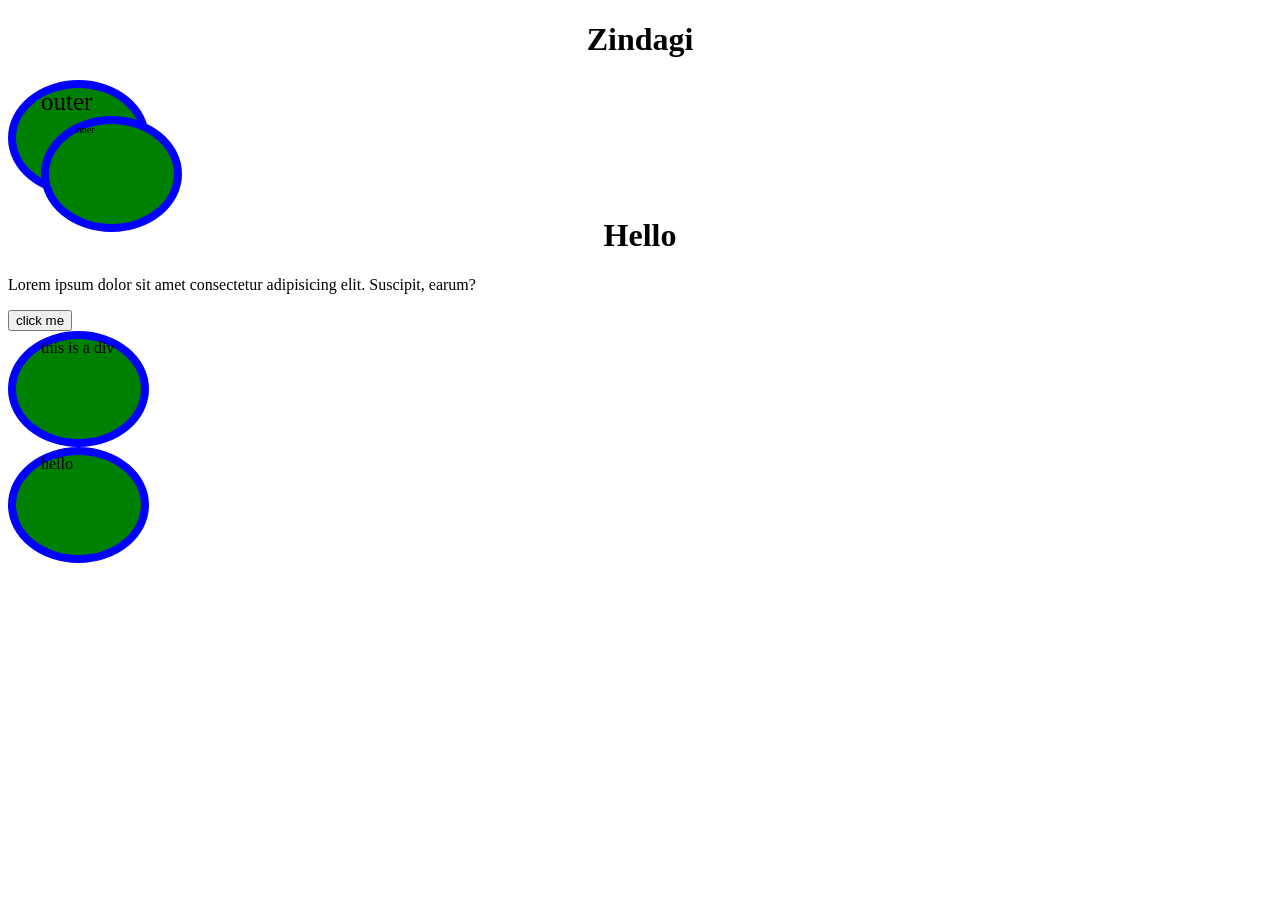
<file: index.html>
<!-- * -- asterisk
         & -- ampersand      -->

<!DOCTYPE html>
<html lang="en">
<head>
    <meta charset="UTF-8">
    <meta name="viewport" content="width=device-width, initial-scale=1.0">
    <title>Document</title>
    <style>
        h1{
            text-align: center;
            text-transform: capitalize;
            font-family: 'Times New Roman', Times, serif;
            
        }
        #outer{
            font-size: 25px;
        }
        #inner{
            font-size: 10px;
        }
    </style>
</head>
<body>
    <h1>zindagi</h1>
    <div id="outer"> outer
        <div id="inner">inner</div>
    </div>
   </body>
</html>

<!DOCTYPE html>
<html lang="en">
<head>
    <meta charset="UTF-8">
    <meta name="viewport" content="width=device-width, initial-scale=1.0">
    <title>Document</title>
    <style>
        div{
            height: 500px;
            width: 200px;
            background-color: green;
            border-width: 8px;
            /* border-radius: 100px; */
            border-style: solid;
            border-color: blue;
            padding-left: 25px;
        }
       
        
    </style>
</head>
<body>
    <h1>hello</h1>
    <p>Lorem ipsum dolor sit amet consectetur adipisicing elit. Suscipit, earum?</p>
    <button>click me </button>
    <div>this is a div</div>
</body>
</html>

<!DOCTYPE html>
<html lang="en">
<head>
    <meta charset="UTF-8">
    <meta name="viewport" content="width=device-width, initial-scale=1.0">
    <title>Document</title>
    <style>
        div{
            height: 100px;
            width: 100px;
            background-color:green ;
            border-radius: 50%;
        }
    </style>
</head>
<body>
    <div>hello</div>
</body>
</html>
</file>
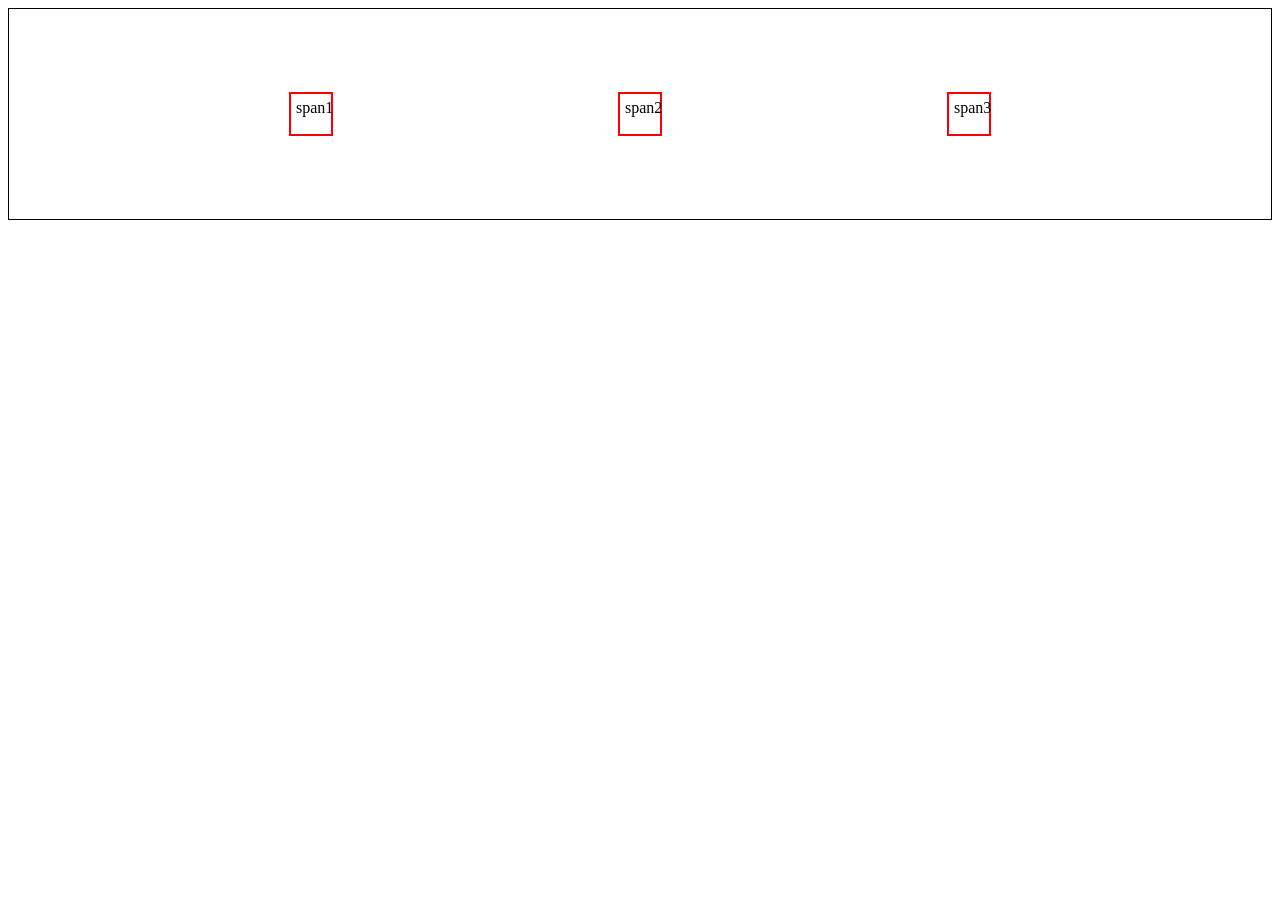
<file: index6.html>
<!-- RECAPE CONTINUE:- -->

<!DOCTYPE html>
<html lang="en">
<head>
    <meta charset="UTF-8">
    <meta name="viewport" content="width=device-width, initial-scale=1.0">
    <title>Document</title>
    <style>
        .container{
            /* border: 2px solid black; */
            margin: auto;
            display: flex;
            align-items: center;
            justify-content: space-evenly;

            border: 1px solid black;
            padding: 5px;
            height: 200px;
            gap: 10px


        }
        .span{
            border: 2px solid red;
            padding: 5px;
            height: 30px;
            width: 30px;
            
        }
    </style>
</head>
<body>
    <div class="container">
        <span class="span">span1</span>
        <span class="span">span2</span>
        <span class="span">span3</span>
    </div>
</body>
</html>
</file>
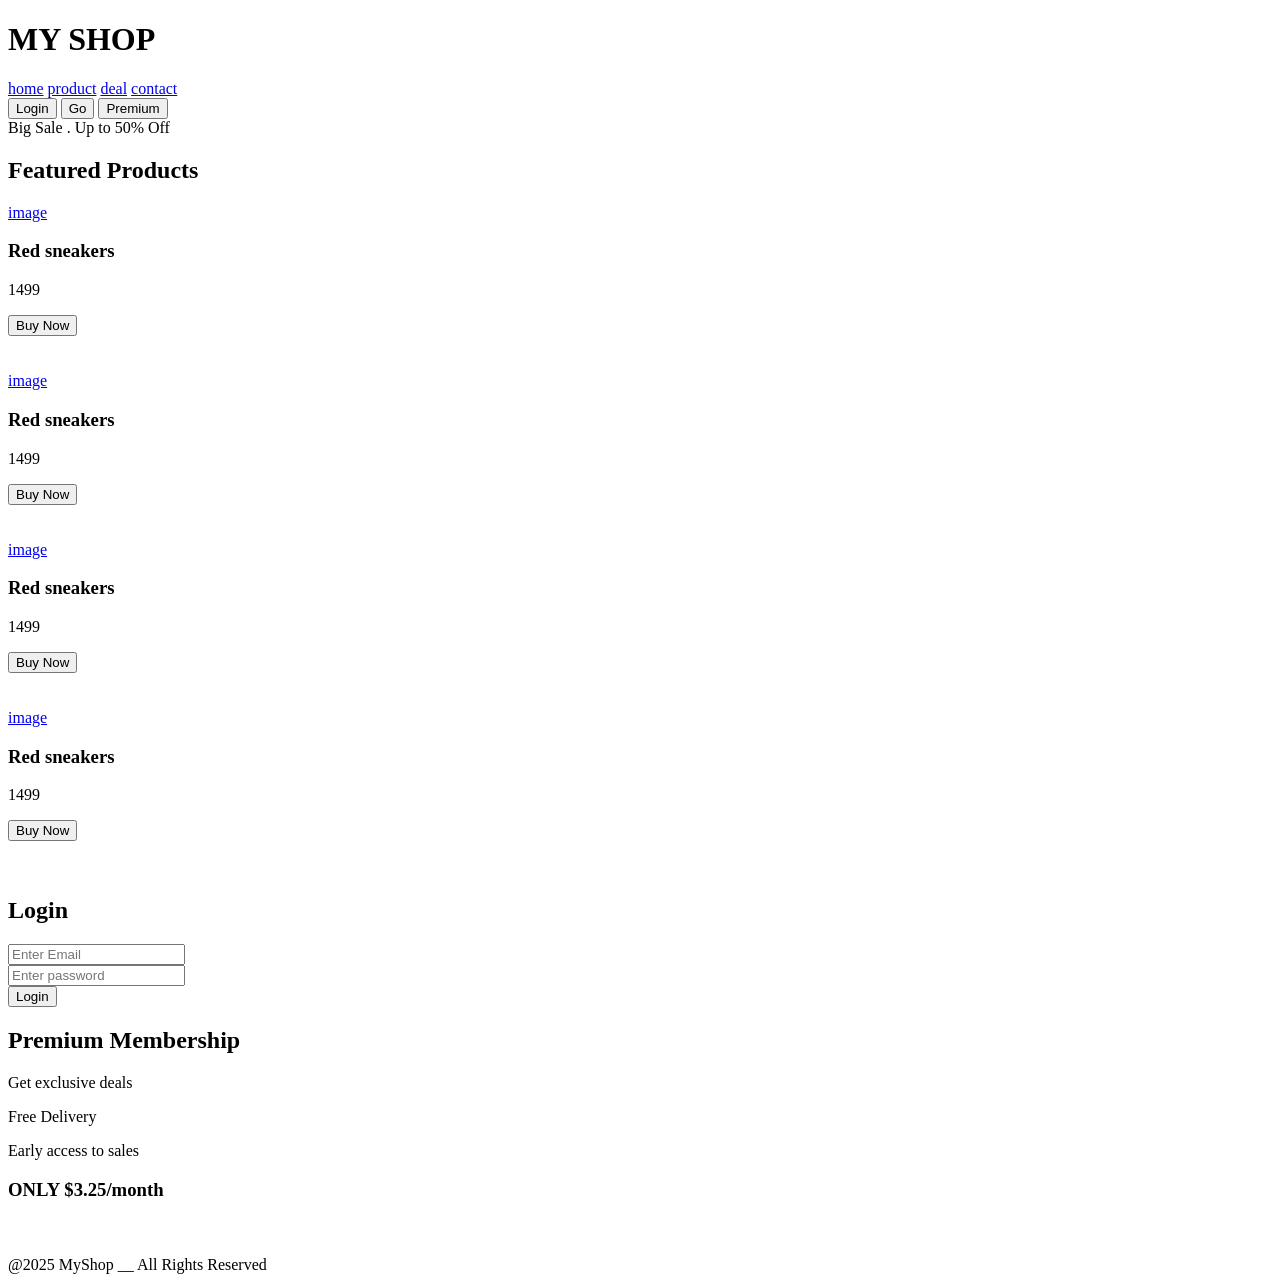
<file: new.html>
<!DOCTYPE html>
<html lang="en">
<head>
    <meta charset="UTF-8">
    <meta name="viewport" content="width=device-width, initial-scale=1.0">
    <title>Document</title>
</head>
<body>
    <header> <h1>MY SHOP </h1>
        <nav>
            <a href="#">home</a>
            <a href="#">product</a>
            <a href="#">deal</a>
            <a href="#">contact</a>
        
        </nav>
        <div>
        <button type="submit">Login</button>
        <button type="submit">Go</button>
        <button type="submit">Premium</button>
        </div>
    </header>


    <div class="banner">Big Sale . Up to 50% Off</div> 
<section>
    <h2> Featured Products</h2>
    <div>
        <div class="card">
            <a href="#">image</a>
            <h3>Red sneakers</h3>
            <p>1499</p>
            <button type="buy now">Buy Now</button>
        </div>
        <br><br>
        <div class="card">
            <a href="#">image</a>
            <h3>Red sneakers</h3>
            <p>1499</p>
            <button type="buy now">Buy Now</button>
        </div>
        <br><br>
        <div class="card">
            <a href="#">image</a>
            <h3>Red sneakers</h3>
            <p>1499</p>
            <button type="buy now">Buy Now</button>
        </div>
        <br><br>
        
        <div class="card">
            <a href="#">image</a>
            <h3>Red sneakers</h3>
            <p>1499</p>
            <button type="buy now">Buy Now</button>
        </div>
        <br><br>
    </div>

</section>

<main>
<div>
    <h2>Login</h2>
    <input type="email" placeholder="Enter Email">
    <br>
    <input type="password" placeholder="Enter password">
    <br>
    <button type="submit">Login</button>
</div>
</main>

<section>
    <h2>Premium Membership</h2>
    <p> Get exclusive deals</p>
    <p> Free Delivery</p>
    <p> Early access to sales</p>
    <h3>ONLY $3.25/month</h3>
</section>
<br><br>
<footer> @2025 MyShop __ All Rights Reserved</footer>


</body>
</html>
</file>
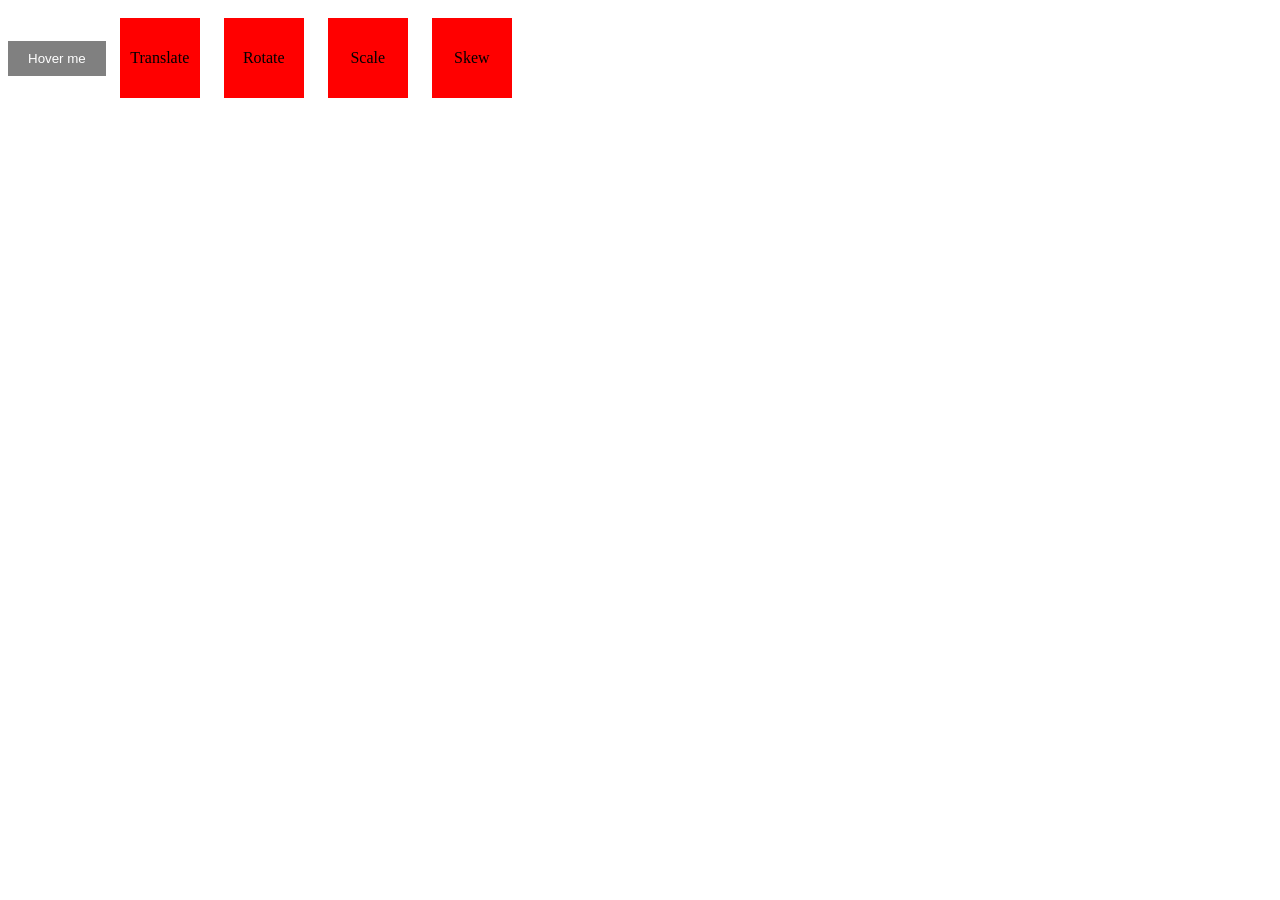
<file: practice1.html>
<!DOCTYPE html>
<html lang="en">
<head>
    <meta charset="UTF-8">
    <meta name="viewport" content="width=device-width, initial-scale=1.0">
    <title>Document</title>
    <style>
        button{
            background-color: gray;
            color: white;
            border: none;
            padding: 10px 20px;
            
        }
        button:hover{
            background-color: red;
            cursor: pointer;
        }
        button{
            transition: background 0.3s, transform 0.3s;
        }
    </style>
</head>
<body>
    <button>Hover me</button>
</body>
</html>

<!DOCTYPE html>
<html lang="en">
<head>
    <meta charset="UTF-8">
    <meta name="viewport" content="width=device-width, initial-scale=1.0">
    <title>Document</title>
    <style>
        .box{
            width: 80px;
            height: 80px;
            margin: 10px;
            background-color: red;
            display: inline-block;
            text-align: center;
            line-height: 80px;
            font-family: initial;
            transition: transform 0.3s;
        }
        #translate:hover{ transform: translate(30px, 20px);}
        #rotate:hover { transform: rotate(122deg);}
        #scale:hover{ transform: scale(15)}
        #skew:hover { transform:skew(20deg, 10deg)}
    </style>
</head>
<body>
    <div class="box" id="translate">Translate</div>
    <div class="box" id="rotate">Rotate</div>
    <div class="box" id="scale">Scale</div>
    <div class="box" id="skew">Skew</div>
</body>
</html>
</file>
